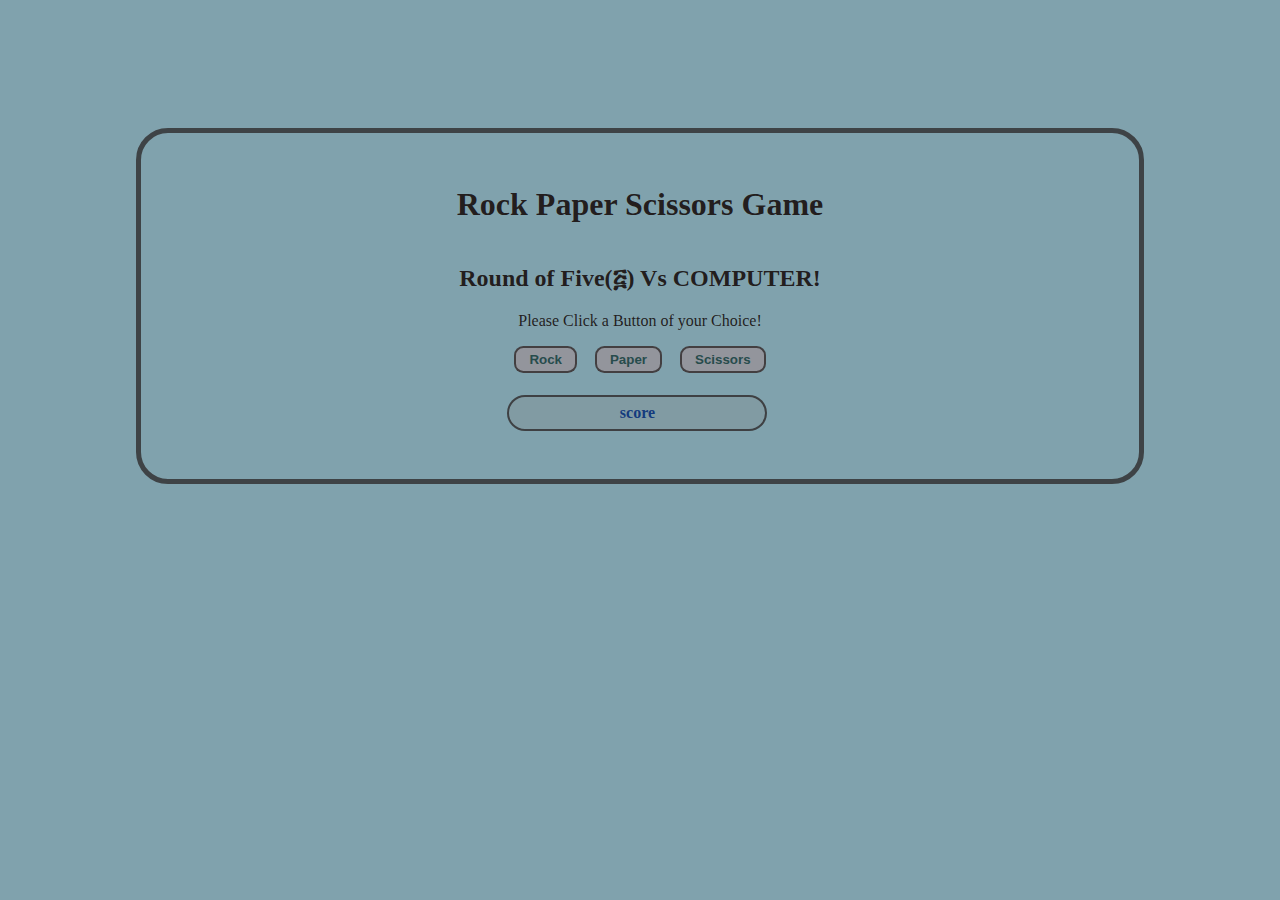
<file: index.html>
<!DOCTYPE html>
<html lang="en">
<head>
    <meta charset="UTF-8">
    <meta name="viewport" content="width=device-width, initial-scale=1.0">
    <title>Document</title>
    <script src="rockPaperScissors.js" defer></script>
    <link rel="stylesheet" href="./style.css">
</head>
<body>
 <div class="container"> 
  <h1>Rock Paper Scissors Game</h1> 
  <h2>Round of Five(፭) Vs COMPUTER!</h2> 
  <div style="margin-bottom: 10px;">Please Click a Button of your Choice!</div>
   <div>
    <button class="buttons" value="rock"> Rock </button> 
    <button class="buttons" value="paper"> Paper </button>
    <button class="buttons" value="scissors"> Scissors </button>
    <p class="score">score</p>
   </div>
  <section></section>
</div>
</body>
</html>
</file>
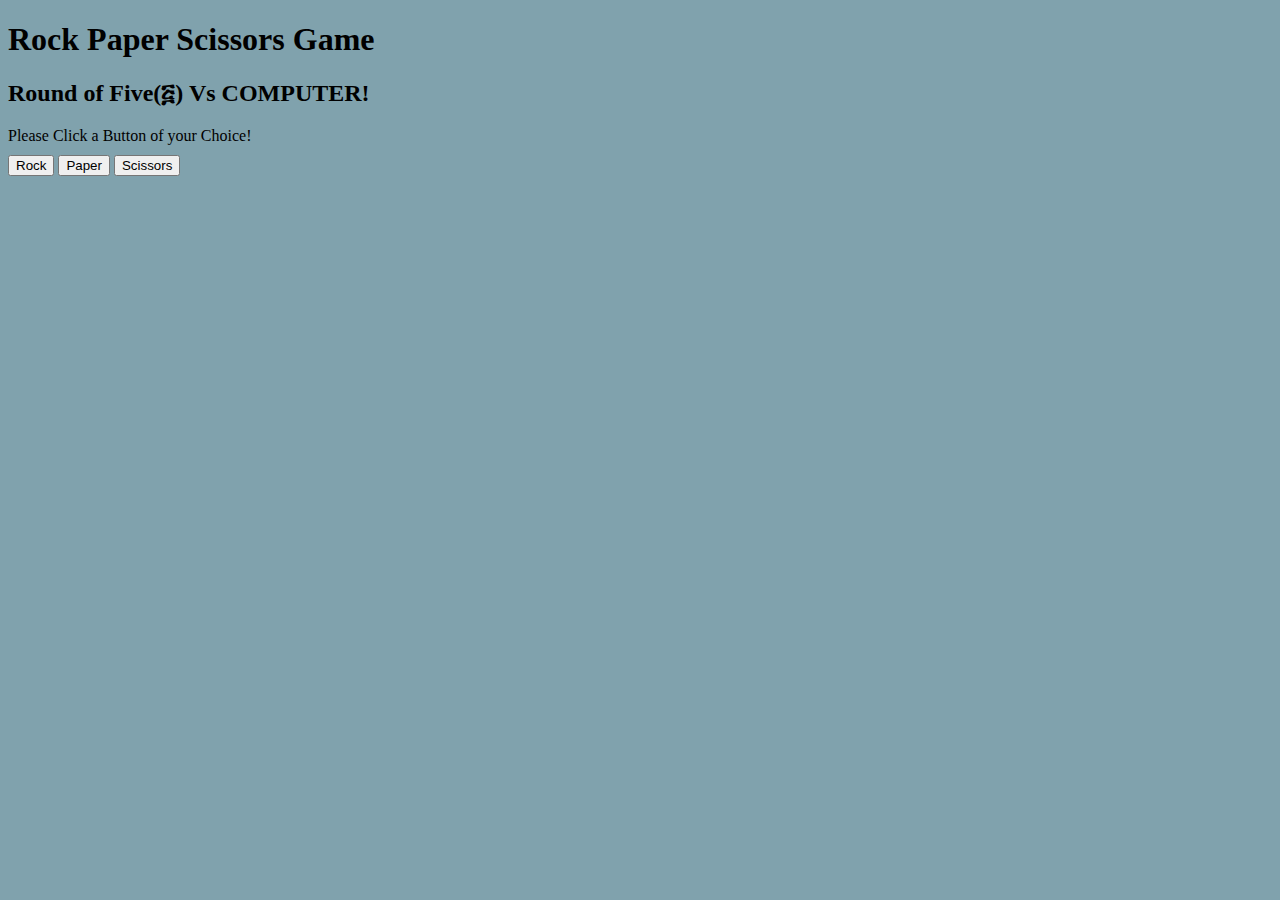
<file: RockPaperScissors.html>
<!DOCTYPE html>
<html lang="en">
<head>
    <meta charset="UTF-8">
    <meta name="viewport" content="width=device-width, initial-scale=1.0">
    <title>Document</title>
    <script src="rockPaperScissors.js" defer></script>
    <style>
      body{
          background-color: rgba(31, 91, 111, 0.568);
          }
    </style>
</head>
<body>
  <h1>Rock Paper Scissors Game</h1> 
  <h2>Round of Five(፭) Vs COMPUTER!</h2> 
  <div style="margin-bottom: 10px;">Please Click a Button of your Choice!</div>
   <div>
    <button class="buttons" value="rock"> Rock </button> 
    <button class="buttons" value="paper"> Paper </button>
    <button class="buttons" value="scissors"> Scissors </button>
   </div>
  <section></section>
</body>
</html>
</file>
<file: style.css>
body{
    background-color: rgba(31, 91, 111, 0.568);
    color: rgba(33, 26, 26, 0.976);
    }
.container {
  border: 5px solid rgba(39, 34, 34, 0.743);
  display: flex;
  flex-direction: column;
  align-items: center;
  justify-content: center;
  margin: 8em;
  padding: 2em;
  border-radius: 2em;
}
button {
  background-color: rgb(147, 149, 156);
  margin: .5em;
  padding-left: 1em;
  padding-right: 1em;
  padding-top: .25em;
  padding-bottom: .3em;
  border-radius: .7em;
  font-weight: bold;
  color: rgb(39, 76, 76);
  border: .2em solid rgba(39, 34, 34, 0.743);

}
.score {
    width: 16em;
    height: 2em;
    border: 2px solid rgba(39, 34, 34, 0.743);
    border-radius: 10em;
    display: flex;
    justify-content: center;
    align-items: center;
    font-weight: bold;
    color: rgb(20, 59, 126);
    background-color: rgba(134, 131, 131, 0.228);
}
.winner {
background-color: rgb(65, 145, 65);
color: black;
font-weight: bolder;
padding: .6em;
display: flex;
justify-content: center;
border-radius: 1em;
}
.loser{
background-color: rgb(199, 49, 49);
color: rgb(44, 23, 23);
font-weight: bolder;
padding: .6em;
display: flex;
justify-content: center;
border-radius: 1em;
}
.draw{
background-color: rgb(189, 189, 33);
color: black;
font-weight: bolder;
padding: .6em;
display: flex;
justify-content: center;
border-radius: 1em;
}
</file>
